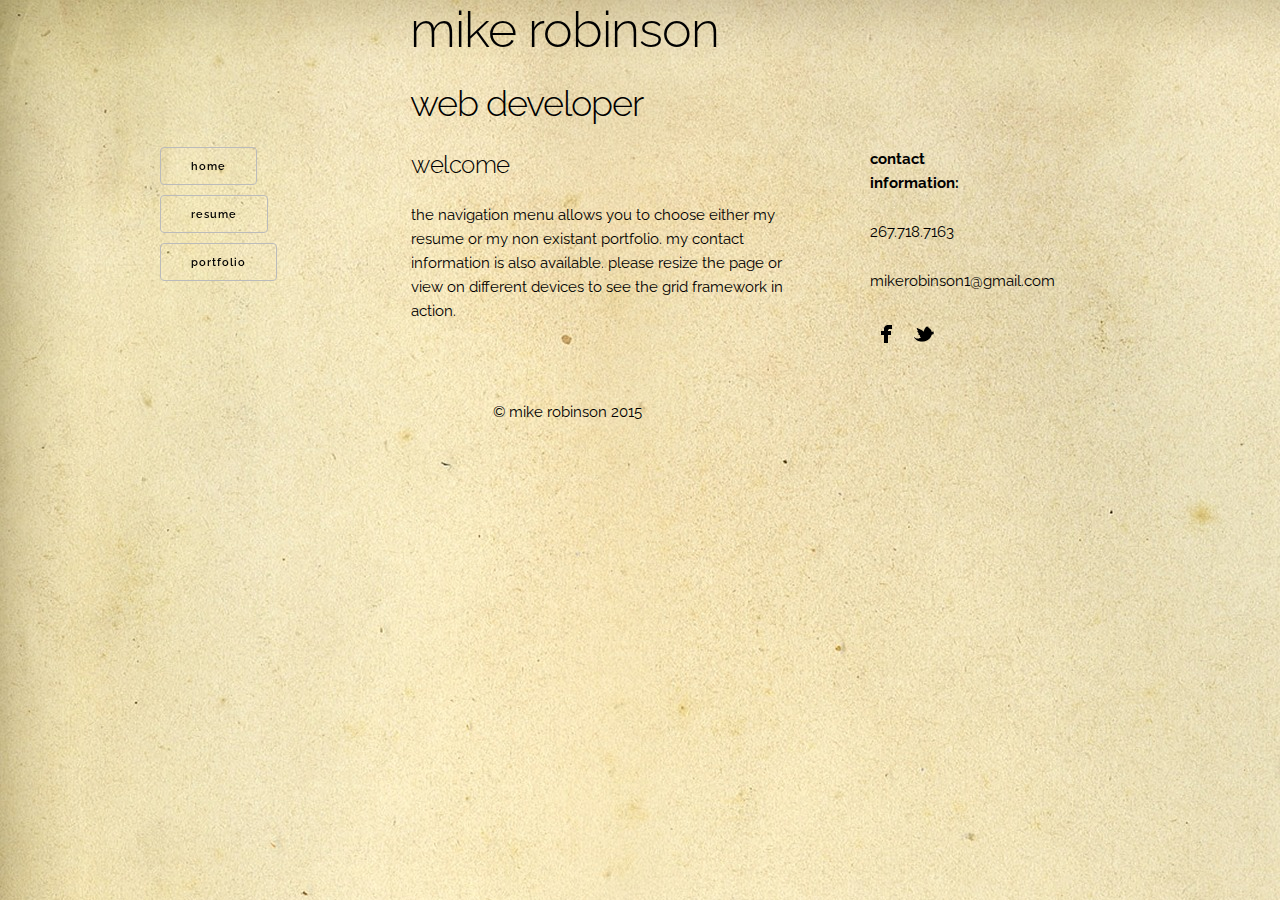
<file: index.html>
<!DOCTYPE html>
<html lang="en">
  <head>
    <!-- Basic Page Needs
    –––––––––––––––––––––––––––––––––––––––––––––––––– -->
    <meta charset="utf-8">
    <title>Mike Robinson</title>
    <meta name="description" content="My personal website">
    <meta name="author" content="Mike Robinson">
    <!-- Mobile Specific Metas
    –––––––––––––––––––––––––––––––––––––––––––––––––– -->
    <meta name="viewport" content="width=device-width, initial-scale=1">
    <!-- FONT
    –––––––––––––––––––––––––––––––––––––––––––––––––– -->
    <link href="//fonts.googleapis.com/css?family=Raleway:400,300,600" rel="stylesheet" type="text/css">
    <!-- CSS
    –––––––––––––––––––––––––––––––––––––––––––––––––– -->
    <link rel="stylesheet" href="css/normalize.css">
    <link rel="stylesheet" href="css/skeleton.css">
    <link rel="stylesheet" href="hover.css">
    <link rel="stylesheet" href="style.css">
    <link rel="stylesheet" href="social-buttons.css">
    <!-- Favicon
    –––––––––––––––––––––––––––––––––––––––––––––––––– -->
    <link rel="icon" type="image/png" href="images/favicon.ico">
  </head>
  <body>
    <!-- Primary Page Layout
    –––––––––––––––––––––––––––––––––––––––––––––––––– -->
    <div class="container">
      <div class="row">
        <div class="offset-by-three six columns">
          <h1>mike robinson</h1>
          <h3>web developer</h3>
        </div>
      </div>
      <div class="row">
        <div class="two columns">
          <ul>
            <li class="fix"><div class="hvr-grow">
              <a href="index.html" class="button">home</a>
            </div></li>
            <li class="fix"><div class="hvr-grow">
              <a href="resume.html" class="button">resume</a>
            </div></li>
            <li class="fix"><div class="hvr-grow">
              <a href="portfolio.html" class="button">portfolio</a></div></li>
            </ul>
          </div>
          <div class="offset-by-one six columns">
            <div class="offset-by-one ten columns">
            <h5>welcome</h5>
            <p>the navigation menu allows you to choose either my resume or my non existant portfolio. My contact information is also available. please resize the page or view on different devices to see the grid framework in action.</p></div>
          </div>
          <div class="two columns">
            <p><strong>contact information:</strong></p>
            <p>267.718.7163</p>
            <p>mikerobinson1@gmail.com</p>
          <a href="http://facebook.com" class="sb min facebook hvr-grow" target="_blank">Facebook</a>
          <a href="http://twitter.com" class="sb min twitter hvr-grow" target="_blank">Twitter</a>
          </div>
      </div>
      <footer>
        <div class="row">
          <div class="offset-by-four four columns">&copy mike robinson 2015</div>
        </div>
      </footer>
      
    </div>
    
    <!-- End Document
    –––––––––––––––––––––––––––––––––––––––––––––––––– -->
  </body>
</html>
</file>
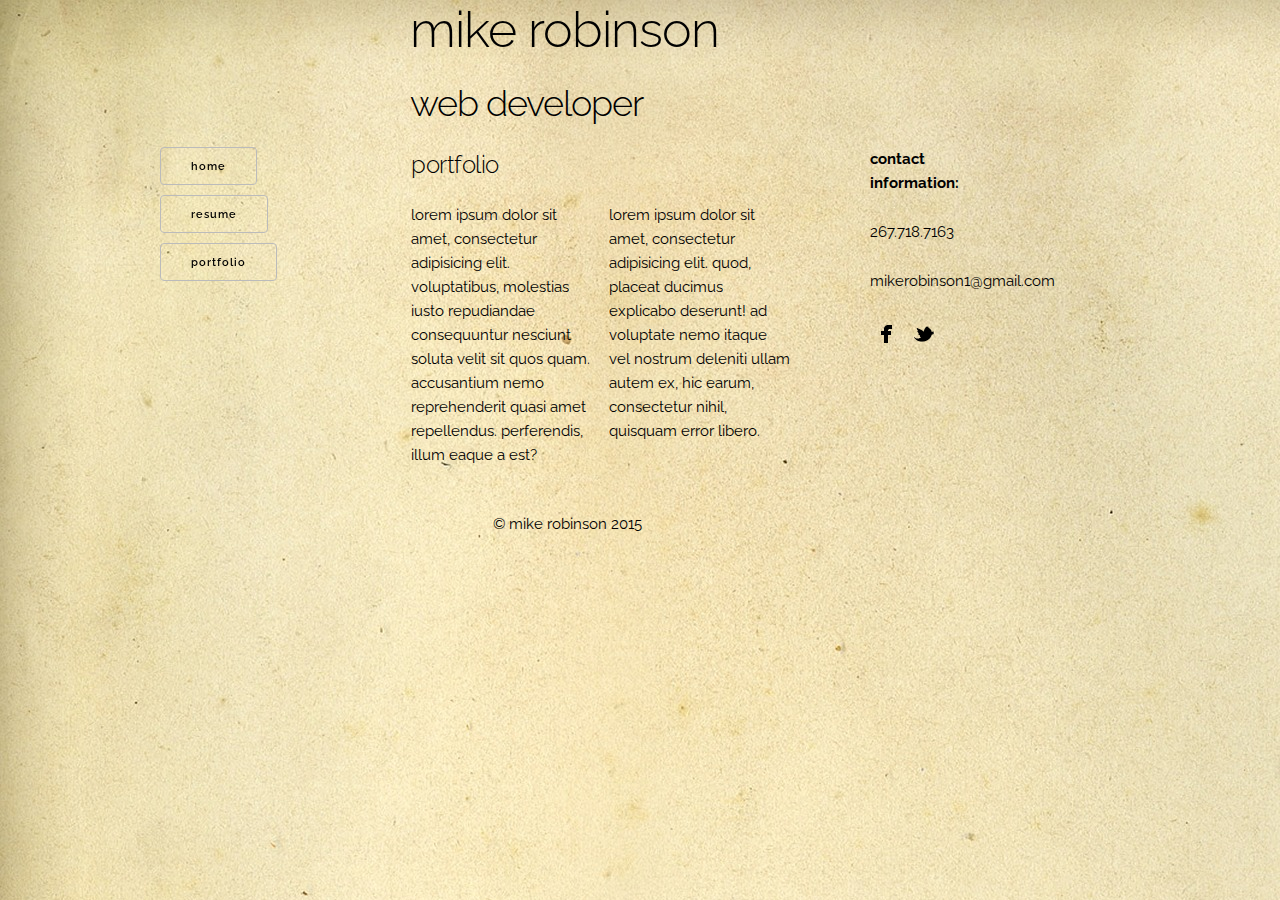
<file: portfolio.html>
<!DOCTYPE html>
<html lang="en">
  <head>
    <!-- Basic Page Needs
    –––––––––––––––––––––––––––––––––––––––––––––––––– -->
    <meta charset="utf-8">
    <title>Mike Robinson</title>
    <meta name="description" content="My personal website">
    <meta name="author" content="Mike Robinson">
    <!-- Mobile Specific Metas
    –––––––––––––––––––––––––––––––––––––––––––––––––– -->
    <meta name="viewport" content="width=device-width, initial-scale=1">
    <!-- FONT
    –––––––––––––––––––––––––––––––––––––––––––––––––– -->
    <link href="//fonts.googleapis.com/css?family=Raleway:400,300,600" rel="stylesheet" type="text/css">
    <!-- CSS
    –––––––––––––––––––––––––––––––––––––––––––––––––– -->
    <link rel="stylesheet" href="css/normalize.css">
    <link rel="stylesheet" href="css/skeleton.css">
    <link rel="stylesheet" href="hover.css">
    <link rel="stylesheet" href="style.css">
    <link rel="stylesheet" href="social-buttons.css">
    <!-- Favicon
    –––––––––––––––––––––––––––––––––––––––––––––––––– -->
    <link rel="icon" type="image/png" href="images/favicon.ico">
  </head>
  <body>
    <!-- Primary Page Layout
    –––––––––––––––––––––––––––––––––––––––––––––––––– -->
    <div class="container">
      <div class="row">
        <div class="offset-by-three six columns">
          <h1>mike robinson</h1>
          <h3>web developer</h3>
        </div>
      </div>
      <div class="row">
        <div class="two columns">
          <ul>
            <li class="fix"><div class="hvr-grow">
              <a href="index.html" class="button">home</a>
            </div></li>
            <li class="fix"><div class="hvr-grow">
              <a href="resume.html" class="button">resume</a>
            </div></li>
            <li class="fix"><div class="hvr-grow">
              <a href="portfolio.html" class="button">portfolio</a></div></li>
            </ul>
          </div>
          <div class="offset-by-one six columns">
            <div class="offset-by-one ten columns">
            <h5>portfolio</h5>
            <div class="row">
              <div class="six columns">
                Lorem ipsum dolor sit amet, consectetur adipisicing elit. Voluptatibus, molestias iusto repudiandae consequuntur nesciunt soluta velit sit quos quam. Accusantium nemo reprehenderit quasi amet repellendus. Perferendis, illum eaque a est?
              </div>
              <div class="six columns">
                Lorem ipsum dolor sit amet, consectetur adipisicing elit. Quod, placeat ducimus explicabo deserunt! Ad voluptate nemo itaque vel nostrum deleniti ullam autem ex, hic earum, consectetur nihil, quisquam error libero.
              </div>
            </div>
            </div>
          </div>
          <div class="two columns">
            <p><strong>contact information:</strong></p>
            <p>267.718.7163</p>
            <p>mikerobinson1@gmail.com</p>
          <a href="http://facebook.com" class="sb min facebook hvr-grow" target="_blank">Facebook</a>
          <a href="http://twitter.com" class="sb min twitter hvr-grow" target="_blank">Twitter</a>
          </div>
      </div>
      <footer>
        <div class="row">
          <div class="offset-by-four four columns">&copy mike robinson 2015</div>
        </div>
      </footer>
      
    </div>
    
    <!-- End Document
    –––––––––––––––––––––––––––––––––––––––––––––––––– -->
  </body>
</html>
</file>
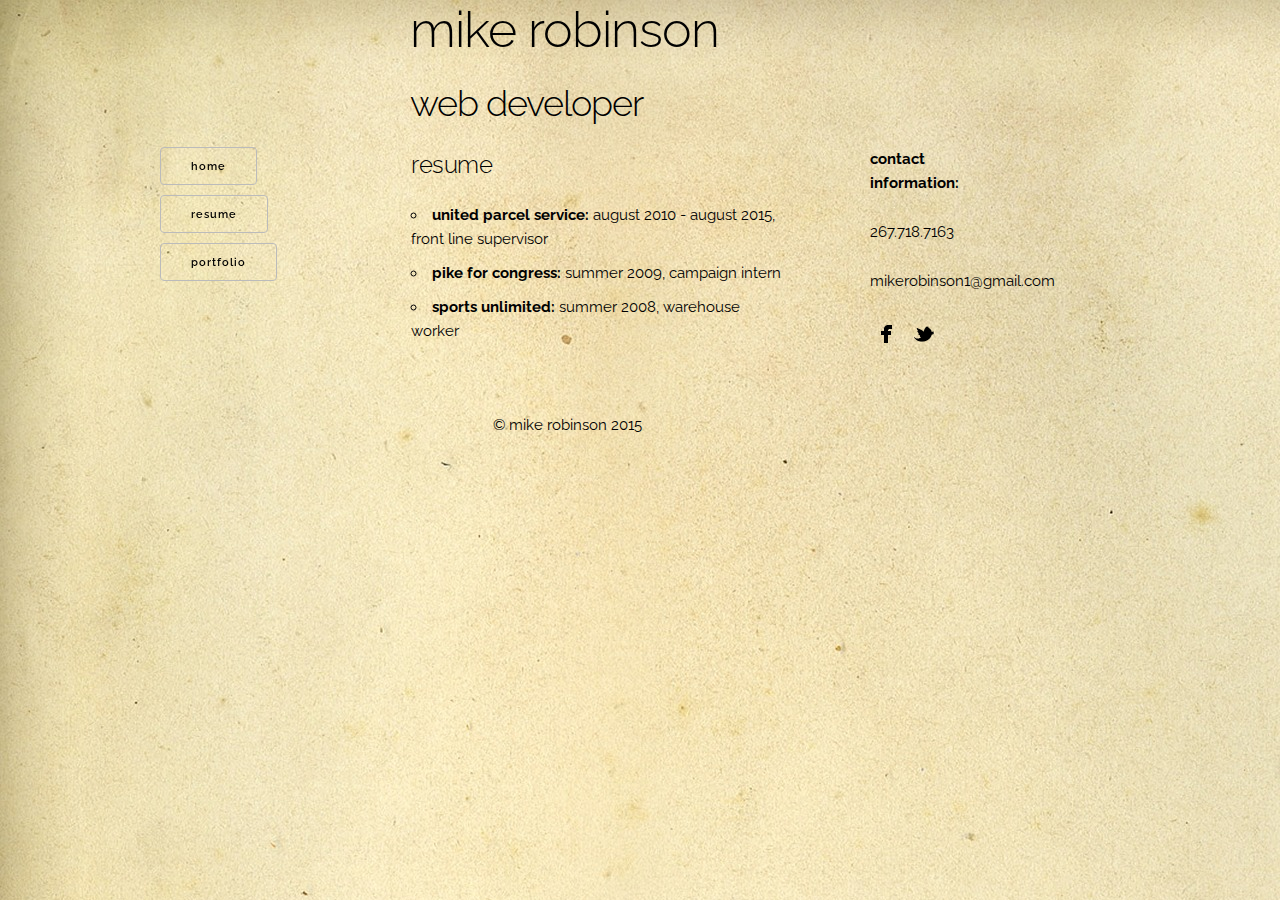
<file: resume.html>
<!DOCTYPE html>
<html lang="en">
  <head>
    <!-- Basic Page Needs
    –––––––––––––––––––––––––––––––––––––––––––––––––– -->
    <meta charset="utf-8">
    <title>Mike Robinson</title>
    <meta name="description" content="My personal website">
    <meta name="author" content="Mike Robinson">
    <!-- Mobile Specific Metas
    –––––––––––––––––––––––––––––––––––––––––––––––––– -->
    <meta name="viewport" content="width=device-width, initial-scale=1">
    <!-- FONT
    –––––––––––––––––––––––––––––––––––––––––––––––––– -->
    <link href="//fonts.googleapis.com/css?family=Raleway:400,300,600" rel="stylesheet" type="text/css">
    <!-- CSS
    –––––––––––––––––––––––––––––––––––––––––––––––––– -->
    <link rel="stylesheet" href="css/normalize.css">
    <link rel="stylesheet" href="css/skeleton.css">
    <link rel="stylesheet" href="hover.css">
    <link rel="stylesheet" href="style.css">
    <link rel="stylesheet" href="social-buttons.css">
    <!-- Favicon
    –––––––––––––––––––––––––––––––––––––––––––––––––– -->
    <link rel="icon" type="image/png" href="images/favicon.ico">
  </head>
  <body>
    <!-- Primary Page Layout
    –––––––––––––––––––––––––––––––––––––––––––––––––– -->
    <div class="container">
      <div class="row">
        <div class="offset-by-three six columns">
          <h1>mike robinson</h1>
          <h3>web developer</h3>
        </div>
      </div>
      <div class="row">
        <div class="two columns">
          <ul>
            <li class="fix"><div class="hvr-grow">
              <a href="index.html" class="button">home</a>
            </div></li>
            <li class="fix"><div class="hvr-grow">
              <a href="resume.html" class="button">resume</a>
            </div></li>
            <li class="fix"><div class="hvr-grow">
              <a href="portfolio.html" class="button">portfolio</a></div></li>
            </ul>
          </div>
          <div class="offset-by-one six columns">
            <div class="offset-by-one ten columns">
              <h5>resume</h5>
              <ul>
                <li>
                  <strong>United Parcel Service:</strong> August 2010 - August 2015, Front Line Supervisor
                </li>
                <li>
                  <strong>Pike for Congress:</strong> Summer 2009, campaign intern
                </li>
                <li>
                  <strong>Sports Unlimited:</strong> Summer 2008, warehouse worker
                </li>
              </ul></div>
            </div>
            <div class="two columns">
              <p><strong>contact information:</strong></p>
              <p>267.718.7163</p>
              <p>mikerobinson1@gmail.com</p>
              <a href="http://facebook.com" class="sb min facebook hvr-grow" target="_blank">Facebook</a>
              <a href="http://twitter.com" class="sb min twitter hvr-grow" target="_blank">Twitter</a>
            </div>
          </div>
          <footer>
            <div class="row">
              <div class="offset-by-four four columns">&copy mike robinson 2015</div>
            </div>
          </footer>
          
        </div>
        
        <!-- End Document
        –––––––––––––––––––––––––––––––––––––––––––––––––– -->
      </body>
    </html>
</file>
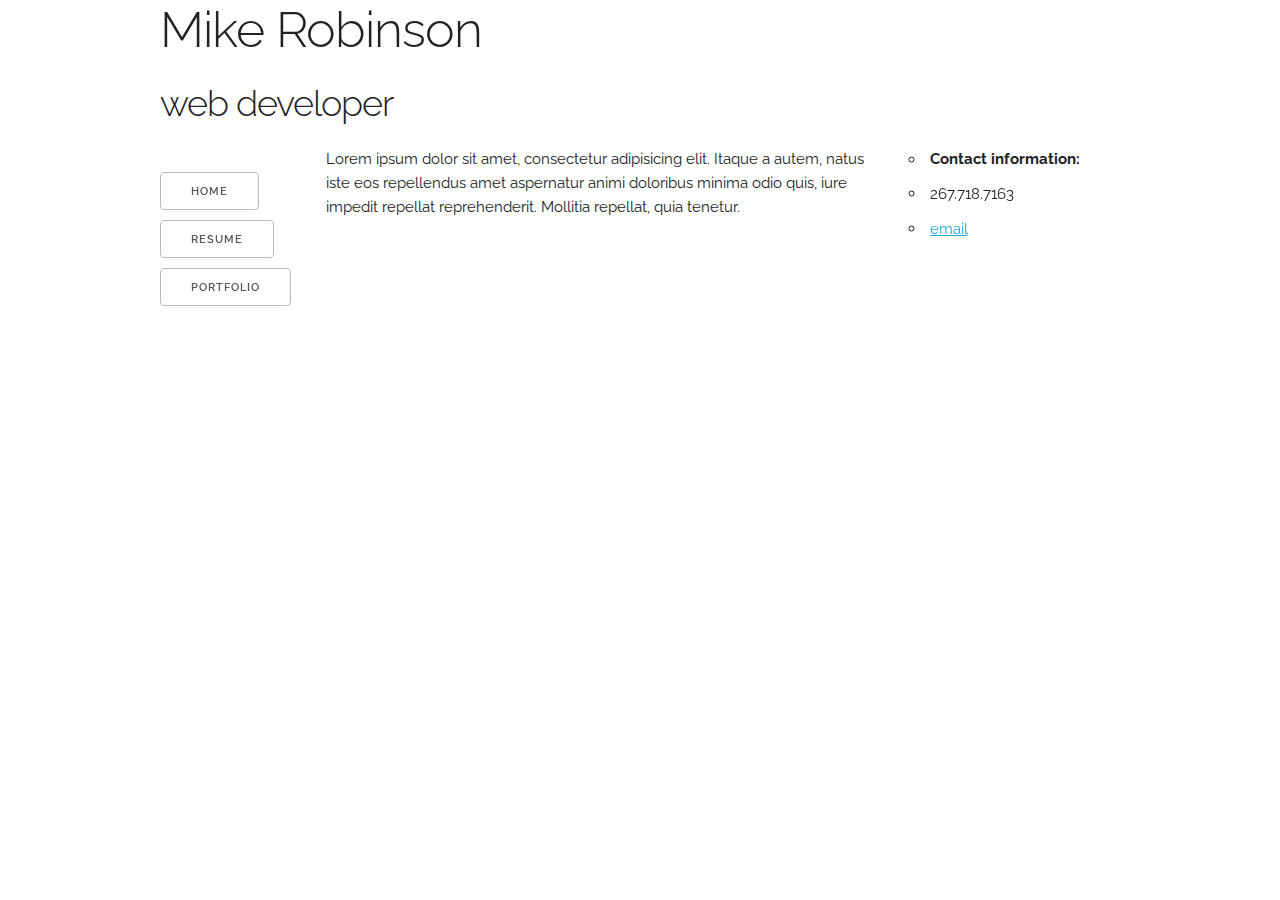
<file: template.html>
<!DOCTYPE html>
<html lang="en">
  <head>
    <!-- Basic Page Needs
    –––––––––––––––––––––––––––––––––––––––––––––––––– -->
    <meta charset="utf-8">
    <title>Mike Robinson</title>
    <meta name="description" content="">
    <meta name="author" content="">
    <!-- Mobile Specific Metas
    –––––––––––––––––––––––––––––––––––––––––––––––––– -->
    <meta name="viewport" content="width=device-width, initial-scale=1">
    <!-- FONT
    –––––––––––––––––––––––––––––––––––––––––––––––––– -->
    <link href="//fonts.googleapis.com/css?family=Raleway:400,300,600" rel="stylesheet" type="text/css">
    <!-- CSS
    –––––––––––––––––––––––––––––––––––––––––––––––––– -->
    <link rel="stylesheet" href="css/normalize.css">
    <link rel="stylesheet" href="css/skeleton.css">
    <link rel="stylesheet" href="hover.css">
    <!-- Favicon
    –––––––––––––––––––––––––––––––––––––––––––––––––– -->
    <link rel="icon" type="image/png" href="images/favicon.png">
  </head>
  <body>
    <!-- Primary Page Layout
    –––––––––––––––––––––––––––––––––––––––––––––––––– -->
    <div class="container">
      <div class="row">
        <div class="twelve columns">
          <h1>Mike Robinson</h1>
          <h3>web developer</h3>
        </div>
      </div>
      <div class="row">
        <div class="two columns">
          <p>
            <div class="hvr-grow">
            <a href="index.html" class="button">home</a>
            </div>
            <div class="hvr-grow">
            <a href="resume.html" class="button">resume</a>
            </div>
            <div class="hvr-grow">
            <a href="portfolio.html" class="button">portfolio</a></div>
          </p></div>
          <div class="seven columns">
            <p>Lorem ipsum dolor sit amet, consectetur adipisicing elit. Itaque a autem, natus iste eos repellendus amet aspernatur animi doloribus minima odio quis, iure impedit repellat reprehenderit. Mollitia repellat, quia tenetur.</p>
          </div>
          <div class="three columns">
            <ul>
              <li><strong>Contact information:</strong></li>
              <li><div class="hvr-bob">267.718.7163</div></li>
              <li><div class="hvr-bob"><a href="mailto:mikerobinson1@gmail.com">email</a></div></li>
            </ul>
            
          </div>
        </div>
      </div>
      <!-- End Document
      –––––––––––––––––––––––––––––––––––––––––––––––––– -->
    </body>
  </html>
</file>
<file: css/skeleton.css>
/*
* Skeleton V2.0.4
* Copyright 2014, Dave Gamache
* www.getskeleton.com
* Free to use under the MIT license.
* http://www.opensource.org/licenses/mit-license.php
* 12/29/2014
*/


/* Table of contents
––––––––––––––––––––––––––––––––––––––––––––––––––
- Grid
- Base Styles
- Typography
- Links
- Buttons
- Forms
- Lists
- Code
- Tables
- Spacing
- Utilities
- Clearing
- Media Queries
*/


/* Grid
–––––––––––––––––––––––––––––––––––––––––––––––––– */
.container {
  position: relative;
  width: 100%;
  max-width: 960px;
  margin: 0 auto;
  padding: 0 20px;
  box-sizing: border-box; }
.column,
.columns {
  width: 100%;
  float: left;
  box-sizing: border-box; }

/* For devices larger than 400px */
@media (min-width: 400px) {
  .container {
    width: 85%;
    padding: 0; }
}

/* For devices larger than 550px */
@media (min-width: 550px) {
  .container {
    width: 80%; }
  .column,
  .columns {
    margin-left: 4%; }
  .column:first-child,
  .columns:first-child {
    margin-left: 0; }

  .one.column,
  .one.columns                    { width: 4.66666666667%; }
  .two.columns                    { width: 13.3333333333%; }
  .three.columns                  { width: 22%;            }
  .four.columns                   { width: 30.6666666667%; }
  .five.columns                   { width: 39.3333333333%; }
  .six.columns                    { width: 48%;            }
  .seven.columns                  { width: 56.6666666667%; }
  .eight.columns                  { width: 65.3333333333%; }
  .nine.columns                   { width: 74.0%;          }
  .ten.columns                    { width: 82.6666666667%; }
  .eleven.columns                 { width: 91.3333333333%; }
  .twelve.columns                 { width: 100%; margin-left: 0; }

  .one-third.column               { width: 30.6666666667%; }
  .two-thirds.column              { width: 65.3333333333%; }

  .one-half.column                { width: 48%; }

  /* Offsets */
  .offset-by-one.column,
  .offset-by-one.columns          { margin-left: 8.66666666667%; }
  .offset-by-two.column,
  .offset-by-two.columns          { margin-left: 17.3333333333%; }
  .offset-by-three.column,
  .offset-by-three.columns        { margin-left: 26%;            }
  .offset-by-four.column,
  .offset-by-four.columns         { margin-left: 34.6666666667%; }
  .offset-by-five.column,
  .offset-by-five.columns         { margin-left: 43.3333333333%; }
  .offset-by-six.column,
  .offset-by-six.columns          { margin-left: 52%;            }
  .offset-by-seven.column,
  .offset-by-seven.columns        { margin-left: 60.6666666667%; }
  .offset-by-eight.column,
  .offset-by-eight.columns        { margin-left: 69.3333333333%; }
  .offset-by-nine.column,
  .offset-by-nine.columns         { margin-left: 78.0%;          }
  .offset-by-ten.column,
  .offset-by-ten.columns          { margin-left: 86.6666666667%; }
  .offset-by-eleven.column,
  .offset-by-eleven.columns       { margin-left: 95.3333333333%; }

  .offset-by-one-third.column,
  .offset-by-one-third.columns    { margin-left: 34.6666666667%; }
  .offset-by-two-thirds.column,
  .offset-by-two-thirds.columns   { margin-left: 69.3333333333%; }

  .offset-by-one-half.column,
  .offset-by-one-half.columns     { margin-left: 52%; }

}


/* Base Styles
–––––––––––––––––––––––––––––––––––––––––––––––––– */
/* NOTE
html is set to 62.5% so that all the REM measurements throughout Skeleton
are based on 10px sizing. So basically 1.5rem = 15px :) */
html {
  font-size: 62.5%; }
body {
  font-size: 1.5em; /* currently ems cause chrome bug misinterpreting rems on body element */
  line-height: 1.6;
  font-weight: 400;
  font-family: "Raleway", "HelveticaNeue", "Helvetica Neue", Helvetica, Arial, sans-serif;
  color: #222; }


/* Typography
–––––––––––––––––––––––––––––––––––––––––––––––––– */
h1, h2, h3, h4, h5, h6 {
  margin-top: 0;
  margin-bottom: 2rem;
  font-weight: 300; }
h1 { font-size: 4.0rem; line-height: 1.2;  letter-spacing: -.1rem;}
h2 { font-size: 3.6rem; line-height: 1.25; letter-spacing: -.1rem; }
h3 { font-size: 3.0rem; line-height: 1.3;  letter-spacing: -.1rem; }
h4 { font-size: 2.4rem; line-height: 1.35; letter-spacing: -.08rem; }
h5 { font-size: 1.8rem; line-height: 1.5;  letter-spacing: -.05rem; }
h6 { font-size: 1.5rem; line-height: 1.6;  letter-spacing: 0; }

/* Larger than phablet */
@media (min-width: 550px) {
  h1 { font-size: 5.0rem; }
  h2 { font-size: 4.2rem; }
  h3 { font-size: 3.6rem; }
  h4 { font-size: 3.0rem; }
  h5 { font-size: 2.4rem; }
  h6 { font-size: 1.5rem; }
}

p {
  margin-top: 0; }


/* Links
–––––––––––––––––––––––––––––––––––––––––––––––––– */
a {
  color: #1EAEDB; }
a:hover {
  color: #0FA0CE; }


/* Buttons
–––––––––––––––––––––––––––––––––––––––––––––––––– */
.button,
button,
input[type="submit"],
input[type="reset"],
input[type="button"] {
  display: inline-block;
  height: 38px;
  padding: 0 30px;
  color: #555;
  text-align: center;
  font-size: 11px;
  font-weight: 600;
  line-height: 38px;
  letter-spacing: .1rem;
  text-transform: uppercase;
  text-decoration: none;
  white-space: nowrap;
  background-color: transparent;
  border-radius: 4px;
  border: 1px solid #bbb;
  cursor: pointer;
  box-sizing: border-box; }
.button:hover,
button:hover,
input[type="submit"]:hover,
input[type="reset"]:hover,
input[type="button"]:hover,
.button:focus,
button:focus,
input[type="submit"]:focus,
input[type="reset"]:focus,
input[type="button"]:focus {
  color: #333;
  border-color: #888;
  outline: 0; }
.button.button-primary,
button.button-primary,
input[type="submit"].button-primary,
input[type="reset"].button-primary,
input[type="button"].button-primary {
  color: #FFF;
  background-color: #33C3F0;
  border-color: #33C3F0; }
.button.button-primary:hover,
button.button-primary:hover,
input[type="submit"].button-primary:hover,
input[type="reset"].button-primary:hover,
input[type="button"].button-primary:hover,
.button.button-primary:focus,
button.button-primary:focus,
input[type="submit"].button-primary:focus,
input[type="reset"].button-primary:focus,
input[type="button"].button-primary:focus {
  color: #FFF;
  background-color: #1EAEDB;
  border-color: #1EAEDB; }


/* Forms
–––––––––––––––––––––––––––––––––––––––––––––––––– */
input[type="email"],
input[type="number"],
input[type="search"],
input[type="text"],
input[type="tel"],
input[type="url"],
input[type="password"],
textarea,
select {
  height: 38px;
  padding: 6px 10px; /* The 6px vertically centers text on FF, ignored by Webkit */
  background-color: #fff;
  border: 1px solid #D1D1D1;
  border-radius: 4px;
  box-shadow: none;
  box-sizing: border-box; }
/* Removes awkward default styles on some inputs for iOS */
input[type="email"],
input[type="number"],
input[type="search"],
input[type="text"],
input[type="tel"],
input[type="url"],
input[type="password"],
textarea {
  -webkit-appearance: none;
     -moz-appearance: none;
          appearance: none; }
textarea {
  min-height: 65px;
  padding-top: 6px;
  padding-bottom: 6px; }
input[type="email"]:focus,
input[type="number"]:focus,
input[type="search"]:focus,
input[type="text"]:focus,
input[type="tel"]:focus,
input[type="url"]:focus,
input[type="password"]:focus,
textarea:focus,
select:focus {
  border: 1px solid #33C3F0;
  outline: 0; }
label,
legend {
  display: block;
  margin-bottom: .5rem;
  font-weight: 600; }
fieldset {
  padding: 0;
  border-width: 0; }
input[type="checkbox"],
input[type="radio"] {
  display: inline; }
label > .label-body {
  display: inline-block;
  margin-left: .5rem;
  font-weight: normal; }


/* Lists
–––––––––––––––––––––––––––––––––––––––––––––––––– */
ul {
  list-style: circle inside; }
ol {
  list-style: decimal inside; }
ol, ul {
  padding-left: 0;
  margin-top: 0; }
ul ul,
ul ol,
ol ol,
ol ul {
  margin: 1.5rem 0 1.5rem 3rem;
  font-size: 90%; }
li {
  margin-bottom: 1rem; }


/* Code
–––––––––––––––––––––––––––––––––––––––––––––––––– */
code {
  padding: .2rem .5rem;
  margin: 0 .2rem;
  font-size: 90%;
  white-space: nowrap;
  background: #F1F1F1;
  border: 1px solid #E1E1E1;
  border-radius: 4px; }
pre > code {
  display: block;
  padding: 1rem 1.5rem;
  white-space: pre; }


/* Tables
–––––––––––––––––––––––––––––––––––––––––––––––––– */
th,
td {
  padding: 12px 15px;
  text-align: left;
  border-bottom: 1px solid #E1E1E1; }
th:first-child,
td:first-child {
  padding-left: 0; }
th:last-child,
td:last-child {
  padding-right: 0; }


/* Spacing
–––––––––––––––––––––––––––––––––––––––––––––––––– */
button,
.button {
  margin-bottom: 1rem; }
input,
textarea,
select,
fieldset {
  margin-bottom: 1.5rem; }
pre,
blockquote,
dl,
figure,
table,
p,
ul,
ol,
form {
  margin-bottom: 2.5rem; }


/* Utilities
–––––––––––––––––––––––––––––––––––––––––––––––––– */
.u-full-width {
  width: 100%;
  box-sizing: border-box; }
.u-max-full-width {
  max-width: 100%;
  box-sizing: border-box; }
.u-pull-right {
  float: right; }
.u-pull-left {
  float: left; }


/* Misc
–––––––––––––––––––––––––––––––––––––––––––––––––– */
hr {
  margin-top: 3rem;
  margin-bottom: 3.5rem;
  border-width: 0;
  border-top: 1px solid #E1E1E1; }


/* Clearing
–––––––––––––––––––––––––––––––––––––––––––––––––– */

/* Self Clearing Goodness */
.container:after,
.row:after,
.u-cf {
  content: "";
  display: table;
  clear: both; }


/* Media Queries
–––––––––––––––––––––––––––––––––––––––––––––––––– */
/*
Note: The best way to structure the use of media queries is to create the queries
near the relevant code. For example, if you wanted to change the styles for buttons
on small devices, paste the mobile query code up in the buttons section and style it
there.
*/


/* Larger than mobile */
@media (min-width: 400px) {}

/* Larger than phablet (also point when grid becomes active) */
@media (min-width: 550px) {}

/* Larger than tablet */
@media (min-width: 750px) {}

/* Larger than desktop */
@media (min-width: 1000px) {}

/* Larger than Desktop HD */
@media (min-width: 1200px) {}
</file>
<file: style.css>
li.fix{
	list-style-type: none;
	display: inline;
}

body {
	background: url("images/vintage.jpg");
	
}

.button, .columns{
	text-transform: lowercase;
	color: black;
}
footer {
	margin-top: 3em;
}
</file>
<file: social-buttons.css>
/*

CSS Social Icons
By: Nick La (@nickla)
http://webdesignerwall.com/tutorials/css-social-buttons

Version: 1.0

*/

/************************************************************************************
SOCIAL LINK a.sb
*************************************************************************************/
a.sb,
.sb a {
	width: 32px;
	height: 32px;
	background-repeat: no-repeat;
	background-position: center center;
	text-indent: -900em;
	color: #333;
	text-decoration: none;
	line-height: 100%;
	white-space: nowrap;
	display: inline-block;
	position: relative;
	vertical-align: middle;
	margin: 0 2px 5px 0;
	
	/* default button color */
	background-color: #ececec;
	border: solid 1px #b8b8b9;
	
	/* default box shadow */
	-webkit-box-shadow: inset 0 1px 0 rgba(255,255,255,.3), 0 1px 0 rgba(0,0,0,.1);
	-moz-box-shadow: inset 0 1px 0 rgba(255,255,255,.3), 0 1px 0 rgba(0,0,0,.1);
	box-shadow: inset 0 1px 0 rgba(255,255,255,.3), 0 1px 0 rgba(0,0,0,.1);

	/* default border radius */
	-webkit-border-radius: 5px;
	-moz-border-radius: 5px;
	border-radius: 5px;
	
}
/* for IE */
*:first-child+html a.sb,
*:first-child+html .sb a {
	text-indent: 0;
	line-height: 0;
	font-size: 0;
	overflow: hidden;
}


/* SB LIST
================================================ */
.sb {
	margin: 0;
	padding: 0;
}
.sb li {
	margin: 0;
	padding: 0;
	display: inline;
}


/* SIZES
================================================ */
/* small */
a.sb.small,
.sb.small a {
	width: 26px;
	height: 26px;
	font-size: 90%;
}

/* large */
a.sb.large,
.sb.large a {
	width: 40px;
	height: 40px;
	font-size: 120%;
}


/* GRADIENTS
================================================ */

/* default gradient */
a.sb.gradient,
.sb.gradient a {
	background-color: transparent !important;
}
a.sb.gradient:after,
.sb.gradient a:after {
	padding: 1px;
	content: "";
	width: 100%;
	height: 100%;
	position: absolute;
	top: -1px;
	left: -1px;
	z-index: -1;
	
	-webkit-box-shadow: inset 0 2px 0 rgba(255,255,255,.3);
	-moz-box-shadow: inset 0 2px 0 rgba(255,255,255,.3);
	box-shadow: inset 0 2px 0 rgba(255,255,255,.3);

	/* default gradient */
	background: -moz-linear-gradient(top, #eeeeee 0%, #d2d2d2 100%);
	background: -webkit-linear-gradient(top, #eeeeee 0%, #d2d2d2 100%);
	background: linear-gradient(top, #eeeeee 0%, #d2d2d2 100%);
}

/* gradient blue */
a.sb.gradient.blue:after,
.sb.gradient.blue a:after {
	background-image: url([data-uri]);
	background-image: -moz-linear-gradient(top,  rgba(83,132,237,1) 0%, rgba(44,86,159,1) 100%);
	background-image: -webkit-linear-gradient(top,  rgba(83,132,237,1) 0%,rgba(44,86,159,1) 100%);
	background-image: linear-gradient(top,  rgba(83,132,237,1) 0%,rgba(44,86,159,1) 100%);
}

/* gradient purple */
a.sb.gradient.purple:after,
.sb.gradient.purple a:after {
	background-image: url([data-uri]);
	background-image: -moz-linear-gradient(top,  rgba(127,119,252,1) 0%, rgba(78,24,219,1) 100%);
	background-image: -webkit-linear-gradient(top,  rgba(127,119,252,1) 0%,rgba(78,24,219,1) 100%);
	background-image: linear-gradient(top,  rgba(127,119,252,1) 0%,rgba(78,24,219,1) 100%);
}

/* gradient red */
a.sb.gradient.red:after,
.sb.gradient.red a:after {
	background-image: url([data-uri]);
	background-image: -moz-linear-gradient(top,  rgba(249,116,88,1) 0%, rgba(215,35,18,1) 100%);
	background-image: -webkit-linear-gradient(top,  rgba(249,116,88,1) 0%,rgba(215,35,18,1) 100%);
	background-image: linear-gradient(top,  rgba(249,116,88,1) 0%,rgba(215,35,18,1) 100%);
}

/* gradient green */
a.sb.gradient.green:after,
.sb.gradient.green a:after {
	background-image: url([data-uri]);
	background-image: -moz-linear-gradient(top,  rgba(81,185,18,1) 0%, rgba(49,121,9,1) 100%);
	background-image: -webkit-linear-gradient(top,  rgba(81,185,18,1) 0%,rgba(49,121,9,1) 100%);
	background-image: linear-gradient(top,  rgba(81,185,18,1) 0%,rgba(49,121,9,1) 100%);
}

/* gradient green */
a.sb.gradient.green:after,
.sb.gradient.green a:after {
	background-image: url([data-uri]);
	background-image: -moz-linear-gradient(top,  rgba(81,185,18,1) 0%, rgba(49,121,9,1) 100%);
	background-image: -webkit-linear-gradient(top,  rgba(81,185,18,1) 0%,rgba(49,121,9,1) 100%);
	background-image: linear-gradient(top,  rgba(81,185,18,1) 0%,rgba(49,121,9,1) 100%);
}

/* gradient orange */
a.sb.gradient.orange:after,
.sb.gradient.orange a:after {
	background-image: url([data-uri]);
	background-image: -moz-linear-gradient(top,  rgba(255,165,0,1) 0%, rgba(255,111,0,1) 100%);
	background-image: -webkit-linear-gradient(top,  rgba(255,165,0,1) 0%,rgba(255,111,0,1) 100%);
	background-image: linear-gradient(top,  rgba(255,165,0,1) 0%,rgba(255,111,0,1) 100%);
}

/* gradient brown */
a.sb.gradient.brown:after,
.sb.gradient.brown a:after {
	background-image: url([data-uri]);
	background-image: -moz-linear-gradient(top,  rgba(197,99,5,1) 0%, rgba(123,59,2,1) 100%);
	background-image: -webkit-linear-gradient(top,  rgba(197,99,5,1) 0%,rgba(123,59,2,1) 100%);
	background-image: linear-gradient(top,  rgba(197,99,5,1) 0%,rgba(123,59,2,1) 100%);
}

/* gradient black */
a.sb.gradient.black:after,
.sb.gradient.black a:after {
	background-image: url([data-uri]);
	background-image: -moz-linear-gradient(top,  rgba(86,86,86,1) 0%, rgba(3,3,3,1) 100%);
	background-image: -webkit-linear-gradient(top,  rgba(86,86,86,1) 0%,rgba(3,3,3,1) 100%);
	background-image: linear-gradient(top,  rgba(86,86,86,1) 0%,rgba(3,3,3,1) 100%);
}

/* gradient gray */
a.sb.gradient.gray:after,
.sb.gradient.gray a:after {
	background-image: url([data-uri]);
	background-image: -moz-linear-gradient(top,  rgba(172,171,171,1) 0%, rgba(82,82,82,1) 100%);
	background-image: -webkit-linear-gradient(top,  rgba(172,171,171,1) 0%,rgba(82,82,82,1) 100%);
	background-image: linear-gradient(top,  rgba(172,171,171,1) 0%,rgba(82,82,82,1) 100%);
}

/* gradient light-gray */
a.sb.gradient.light-gray:after,
.sb.gradient.light-gray a:after {
	background-image: url([data-uri]);
	background-image: -moz-linear-gradient(top,  rgba(217,217,217,1) 0%, rgba(157,157,157,1) 100%);
	background-image: -webkit-linear-gradient(top,  rgba(217,217,217,1) 0%,rgba(157,157,157,1) 100%);
	background-image: linear-gradient(top,  rgba(217,217,217,1) 0%,rgba(157,157,157,1) 100%);
}

/* gradient light-blue */
a.sb.gradient.light-blue:after,
.sb.gradient.light-blue a:after {
	background-image: url([data-uri]);
	background-image: -moz-linear-gradient(top,  rgba(209,229,254,1) 0%, rgba(150,194,250,1) 100%);
	background-image: -webkit-linear-gradient(top,  rgba(209,229,254,1) 0%,rgba(150,194,250,1) 100%);
	background-image: linear-gradient(top,  rgba(209,229,254,1) 0%,rgba(150,194,250,1) 100%);
}

/* gradient light-purple */
a.sb.gradient.light-purple:after,
.sb.gradient.light-purple a:after {
	background-image: url([data-uri]);
	background-image: -moz-linear-gradient(top,  rgba(206,201,254,1) 0%, rgba(168,158,252,1) 100%);
	background-image: -webkit-linear-gradient(top,  rgba(206,201,254,1) 0%,rgba(168,158,252,1) 100%);
	background-image: linear-gradient(top,  rgba(206,201,254,1) 0%,rgba(168,158,252,1) 100%);
}

/* gradient pink */
a.sb.gradient.pink:after,
.sb.gradient.pink a:after {
	background-image: url([data-uri]);
	background-image: -moz-linear-gradient(top,  rgba(253,211,240,1) 0%, rgba(254,147,203,1) 100%);
	background-image: -webkit-linear-gradient(top,  rgba(253,211,240,1) 0%,rgba(254,147,203,1) 100%);
	background-image: linear-gradient(top,  rgba(253,211,240,1) 0%,rgba(254,147,203,1) 100%);
}

/* gradient light-green */
a.sb.gradient.light-green:after,
.sb.gradient.light-green a:after {
	background-image: url([data-uri]);
	background-image: -moz-linear-gradient(top,  rgba(179,239,22,1) 0%, rgba(141,200,14,1) 100%);
	background-image: -webkit-linear-gradient(top,  rgba(179,239,22,1) 0%,rgba(141,200,14,1) 100%);
	background-image: linear-gradient(top,  rgba(179,239,22,1) 0%,rgba(141,200,14,1) 100%);
}

/* gradient yellow */
a.sb.gradient.yellow:after,
.sb.gradient.yellow a:after {
	background-image: url([data-uri]);
	background-image: -moz-linear-gradient(top,  rgba(253,246,177,1) 0%, rgba(255,222,7,1) 100%);
	background-image: -webkit-linear-gradient(top,  rgba(253,246,177,1) 0%,rgba(255,222,7,1) 100%);
	background-image: linear-gradient(top,  rgba(253,246,177,1) 0%,rgba(255,222,7,1) 100%);
}


/* COLORS
================================================ */

/* default hover */
a.sb:hover:after,
.sb a:hover:after {
	background-image: none;
}
a.sb:hover,
.sb a:hover,
a.sb:hover:after,
.sb a:hover:after {
	background-color: #f3f3f3;
}


/* blue color */
a.sb.blue,
.sb.blue a,
a.sb.blue:after,
.sb.blue a:after {
	background-color: #4d7de1;
	border-color: #294c89;
	color: #fff;
}
a.sb.blue:hover:after,
.sb.blue a:hover:after {
	background-image: none;
}
a.sb.blue:hover,
.sb.blue a:hover,
a.sb.blue:hover:after,
.sb.blue a:hover:after {
	background-color: #5384ed;
}

/* purple color */
a.sb.purple,
.sb.purple a,
a.sb.purple:after,
.sb.purple a:after {
	background-color: #7a6bf8;
	border-color: #321396;
	color: #fff;
}
a.sb.purple:hover:after,
.sb.purple a:hover:after {
	background-image: none;
}
a.sb.purple:hover,
.sb.purple a:hover,
a.sb.purple:hover:after,
.sb.purple a:hover:after {
	background-color: #7f77fc;
}

/* red color */
a.sb.red,
.sb.red a,
a.sb.red:after,
.sb.red a:after {
	background-color: #e8311f;
	border-color: #9d1d14;
	color: #fff;
}
a.sb.red:hover:after,
.sb.red a:hover:after {
	background-image: none;
}
a.sb.red:hover,
.sb.red a:hover,
a.sb.red:hover:after,
.sb.red a:hover:after {
	background-color: #e84b34;
}

/* green color */
a.sb.green,
.sb.green a,
a.sb.green:after,
.sb.green a:after {
	background-color: #4aab10;
	border-color: #1e5608;
	color: #fff;
}
a.sb.green:hover:after,
.sb.green a:hover:after {
	background-image: none;
}
a.sb.green:hover,
.sb.green a:hover,
a.sb.green:hover:after,
.sb.green a:hover:after {
	background-color: #51b912;
}

/* orange color */
a.sb.orange,
.sb.orange a,
a.sb.orange:after,
.sb.orange a:after {
	background-color: #ff9600;
	border-color: #c35505;
	color: #fff;
}
a.sb.orange:hover:after,
.sb.orange a:hover:after {
	background-image: none;
}
a.sb.orange:hover,
.sb.orange a:hover,
a.sb.orange:hover:after,
.sb.orange a:hover:after {
	background-color: #ffa500;
}

/* brown color */
a.sb.brown,
.sb.brown a,
a.sb.brown:after,
.sb.brown a:after {
	background-color: #a35004;
	border-color: #622d07;
	color: #fff;
}
a.sb.brown:hover:after,
.sb.brown a:hover:after {
	background-image: none;
}
a.sb.brown:hover,
.sb.brown a:hover,
a.sb.brown:hover:after,
.sb.brown a:hover:after {
	background-color: #c56305;
}

/* black color */
a.sb.black,
.sb.black a,
a.sb.black:after,
.sb.black a:after {
	background-color: #252525;
	border-color: #000000;
	color: #fff;
}
a.sb.black:hover:after,
.sb.black a:hover:after {
	background-image: none;
}
a.sb.black:hover,
.sb.black a:hover,
a.sb.black:hover:after,
.sb.black a:hover:after {
	background-color: #565656;
}

/* gray color */
a.sb.gray,
.sb.gray a,
a.sb.gray:after,
.sb.gray a:after {
	background-color: #989797;
	border-color: #3f3f3f;
	color: #fff;
}
a.sb.gray:hover:after,
.sb.gray a:hover:after {
	background-image: none;
}
a.sb.gray:hover,
.sb.gray a:hover,
a.sb.gray:hover:after,
.sb.gray a:hover:after {
	background-color: #acabab;
}

/* light-gray color */
a.sb.light-gray,
.sb.light-gray a,
a.sb.light-gray:after,
.sb.light-gray a:after {
	background-color: #c7c7c7;
	border-color: #7b7b7b;
}
a.sb.light-gray:hover:after,
.sb.light-gray a:hover:after {
	background-image: none;
}
a.sb.light-gray:hover,
.sb.light-gray a:hover,
a.sb.light-gray:hover:after,
.sb.light-gray a:hover:after {
	background-color: #d9d9d9;
}

/* light-blue color */
a.sb.light-blue,
.sb.light-blue a,
a.sb.light-blue:after,
.sb.light-blue a:after {
	background-color: #bdd9fd;
	border-color: #6694d6;
}
a.sb.light-blue:hover:after,
.sb.light-blue a:hover:after {
	background-image: none;
}
a.sb.light-blue:hover,
.sb.light-blue a:hover,
a.sb.light-blue:hover:after,
.sb.light-blue a:hover:after {
	background-color: #d1e5fe;
}

/* light-purple color */
a.sb.light-purple,
.sb.light-purple a,
a.sb.light-purple:after,
.sb.light-purple a:after {
	background-color: #c1bafd;
	border-color: #7f76cc;
}
a.sb.light-purple:hover:after,
.sb.light-purple a:hover:after {
	background-image: none;
}
a.sb.light-purple:hover,
.sb.light-purple a:hover,
a.sb.light-purple:hover:after,
.sb.light-purple a:hover:after {
	background-color: #cec9fe;
}

/* pink color */
a.sb.pink,
.sb.pink a,
a.sb.pink:after,
.sb.pink a:after {
	background-color: #feb4e4;
	border-color: #e464ac;
}
a.sb.pink:hover:after,
.sb.pink a:hover:after {
	background-image: none;
}
a.sb.pink:hover,
.sb.pink a:hover,
a.sb.pink:hover:after,
.sb.pink a:hover:after {
	background-color: #fdd3f0;
}

/* light-green color */
a.sb.light-green,
.sb.light-green a,
a.sb.light-green:after,
.sb.light-green a:after {
	background-color: #9bd611;
	border-color: #71a115;
}
a.sb.light-green:hover:after,
.sb.light-green a:hover:after {
	background-image: none;
}
a.sb.light-green:hover,
.sb.light-green a:hover,
a.sb.light-green:hover:after,
.sb.light-green a:hover:after {
	background-color: #b3ef16;
}

/* yellow color */
a.sb.yellow,
.sb.yellow a,
a.sb.yellow:after,
.sb.yellow a:after {
	background-color: #fff06c;
	border-color: #dcb232;
}
a.sb.yellow:hover:after,
.sb.yellow a:hover:after {
	background-image: none;
}
a.sb.yellow:hover,
.sb.yellow a:hover,
a.sb.yellow:hover:after,
.sb.yellow a:hover:after {
	background-color: #fdf6b1;
}


/* STYLES
================================================ */

/* min style */
a.sb.min,
.sb.min a {
	background-color: transparent;
	border: none;
	
	-webkit-box-shadow: none;
	-moz-box-shadow: none;
	box-shadow: none;
}

/* circle style */
a.sb.circle,
.sb.circle a,
a.sb.circle:before,
.sb.circle a:before,
a.sb.circle:after,
.sb.circle a:after {
	-webkit-border-radius: 10em;
	-moz-border-radius: 10em;
	border-radius: 10em;
}

/* round style */
a.sb,
.sb a,
a.sb:before,
.sb a:before,
a.sb:after,
.sb a:after {
	-webkit-border-radius: 5px;
	-moz-border-radius: 5px;
	border-radius: 5px;
}

/* reset bottom border-radius for round and circle */
a.sb.circle:before,
.sb.circle a:before,
a.sb:before,
.sb a:before {
	border-bottom-right-radius: 0;
	border-bottom-left-radius: 0;
	-moz-border-radius-bottomright: 0;
	-moz-border-radius-bottomleft: 0;
	-webkit-border-bottom-right-radius: 0;
	-webkit-border-bottom-left-radius: 0;
}

/* thick-border border style */
a.sb.thick-border,
.sb.thick-border a {
	border-width: 3px;
}

/* no-border style */
a.sb.no-border,
.sb.no-border a {
	border: none;
}

/* no-shadow style */
a.sb.no-shadow,
.sb.no-shadow a {
	-webkit-box-shadow: none;
	-moz-box-shadow: none;
	box-shadow: none;
}

/* pressed style */
a.sb.pressed,
.sb.pressed a {
	-webkit-box-shadow: inset 0 1px 2px rgba(0,0,0,.35);
	-moz-box-shadow: inset 0 1px 2px rgba(0,0,0,.35);
	box-shadow: inset 0 1px 2px rgba(0,0,0,.35);
}

/* embossed style */
a.sb.embossed,
.sb.embossed a {
	-webkit-box-shadow: inset 0 1px 0 rgba(255,255,255,.5), inset 0 -2px 0 rgba(0,0,0,.25), inset 0 -3px 0 rgba(255,255,255,.2), 0 1px 0 rgba(0,0,0,.1);
	-moz-box-shadow: inset 0 1px 0 rgba(255,255,255,.5), inset 0 -2px 0 rgba(0,0,0,.25), inset 0 -3px 0 rgba(255,255,255,.2), 0 1px 0 rgba(0,0,0,.1);
	box-shadow: inset 0 1px 0 rgba(255,255,255,.5), inset 0 -2px 0 rgba(0,0,0,.25), inset 0 -3px 0 rgba(255,255,255,.2), 0 1px 0 rgba(0,0,0,.1);
}
a.sb.small.embossed,
.sb.small.embossed a {
	-webkit-box-shadow: inset 0 1px 0 rgba(255,255,255,.5), inset 0 -1px 0 rgba(0,0,0,.25), inset 0 -2px 0 rgba(255,255,255,.2), 0 1px 0 rgba(0,0,0,.1);
	-moz-box-shadow: inset 0 1px 0 rgba(255,255,255,.5), inset 0 -1px 0 rgba(0,0,0,.25), inset 0 -2px 0 rgba(255,255,255,.2), 0 1px 0 rgba(0,0,0,.1);
	box-shadow: inset 0 1px 0 rgba(255,255,255,.5), inset 0 -1px 0 rgba(0,0,0,.25), inset 0 -2px 0 rgba(255,255,255,.2), 0 1px 0 rgba(0,0,0,.1);
}
a.sb.large.embossed,
.sb.large.embossed a {
	-webkit-box-shadow: inset 0 1px 0 rgba(255,255,255,.5), inset 0 -3px 0 rgba(0,0,0,.25), inset 0 -4px 0 rgba(255,255,255,.2), 0 1px 0 rgba(0,0,0,.1);
	-moz-box-shadow: inset 0 1px 0 rgba(255,255,255,.5), inset 0 -3px 0 rgba(0,0,0,.25), inset 0 -4px 0 rgba(255,255,255,.2), 0 1px 0 rgba(0,0,0,.1);
	box-shadow: inset 0 1px 0 rgba(255,255,255,.5), inset 0 -3px 0 rgba(0,0,0,.25), inset 0 -4px 0 rgba(255,255,255,.2), 0 1px 0 rgba(0,0,0,.1);
}

/* glossy style */
a.sb.glossy:before,
.sb.glossy a:before {
	content: "";
	width: 100%;
	height: 50%;
	position: absolute;
	top: 0;
	left: 0;
	
	/* glossy overlay */
	background: url([data-uri]);
	background: -moz-linear-gradient(top,  rgba(255,255,255,0.5) 0%, rgba(255,255,255,0.2) 100%);
	background: -webkit-linear-gradient(top,  rgba(255,255,255,0.5) 0%,rgba(255,255,255,0.2) 100%);
	background: linear-gradient(top,  rgba(255,255,255,0.5) 0%,rgba(255,255,255,0.2) 100%);
}

/* icon with text style */
a.sb.text,
.sb.text a {
	text-indent: 0;
	width: auto;
	height: 20px;
	padding: 9px 14px 3px 34px;
	background-position: 2px center;
}
*:first-child+html a.sb.text,
*:first-child+html .sb.text a {
	text-indent: inherit; /* for IE */
	line-height: 100%;
	font-size: 100%;
}

a.sb.small.text,
.sb.small.text a {
	background-position: 2px center;
	padding: 6px 12px 0 34px;
}
a.sb.large.text,
.sb.large.text a {
	background-position: 6px center;
	padding: 12px 20px 8px 40px;
}

/* flat style */
a.sb.flat,
.sb.flat a,
a.sb.flat:before,
.sb.flat a:before {
	-webkit-border-radius: 0;
	-moz-border-radius: 0;
	border-radius: 0;

	-webkit-box-shadow: none;
	-moz-box-shadow: none;
	box-shadow: none;
}

/* ICONS
================================================ */
a.sb.twitter,
.sb a.twitter {
	background-image: url(images/twitter_bird.png);
}

a.sb.facebook,
.sb a.facebook {
	background-image: url(images/facebook.png);
}

a.sb.heart,
.sb a.heart {
	background-image: url(images/heart.png);
}

a.sb.linkedin,
.sb a.linkedin {
	background-image: url(images/linkedin.png);
}

a.sb.pinterest,
.sb a.pinterest {
	background-image: url(images/pinterest.png);
}

a.sb.podcast,
.sb a.podcast {
	background-image: url(images/podcast.png);
}

a.sb.rss,
.sb a.rss {
	background-image: url(images/rss.png);
}

a.sb.share_this,
.sb a.share_this {
	background-image: url(images/share_this.png);
}

a.sb.star,
.sb a.star {
	background-image: url(images/star.png);
}

a.sb.vimeo,
.sb a.vimeo {
	background-image: url(images/vimeo.png);
}

/* white icons */
a.sb.blue.twitter,
.sb.blue a.twitter,
a.sb.purple.twitter,
.sb.purple a.twitter,
a.sb.red.twitter,
.sb.red a.twitter,
a.sb.green.twitter,
.sb.green a.twitter,
a.sb.orange.twitter,
.sb.orange a.twitter,
a.sb.brown.twitter,
.sb.brown a.twitter,
a.sb.black.twitter,
.sb.black a.twitter,
a.sb.gray.twitter,
.sb.gray a.twitter {
	background-image: url(images/white_twitter_bird.png);
}

a.sb.blue.facebook,
.sb.blue a.facebook,
a.sb.purple.facebook,
.sb.purple a.facebook,
a.sb.red.facebook,
.sb.red a.facebook,
a.sb.green.facebook,
.sb.green a.facebook,
a.sb.orange.facebook,
.sb.orange a.facebook,
a.sb.brown.facebook,
.sb.brown a.facebook,
a.sb.black.facebook,
.sb.black a.facebook,
a.sb.gray.facebook,
.sb.gray a.facebook {
	background-image: url(images/white_facebook.png);
}

a.sb.blue.heart,
.sb.blue a.heart,
a.sb.purple.heart,
.sb.purple a.heart,
a.sb.red.heart,
.sb.red a.heart,
a.sb.green.heart,
.sb.green a.heart,
a.sb.orange.heart,
.sb.orange a.heart,
a.sb.brown.heart,
.sb.brown a.heart,
a.sb.black.heart,
.sb.black a.heart,
a.sb.gray.heart,
.sb.gray a.heart {
	background-image: url(images/white_heart.png);
}

a.sb.blue.linkedin,
.sb.blue a.linkedin,
a.sb.purple.linkedin,
.sb.purple a.linkedin,
a.sb.red.linkedin,
.sb.red a.linkedin,
a.sb.green.linkedin,
.sb.green a.linkedin,
a.sb.orange.linkedin,
.sb.orange a.linkedin,
a.sb.brown.linkedin,
.sb.brown a.linkedin,
a.sb.black.linkedin,
.sb.black a.linkedin,
a.sb.gray.linkedin,
.sb.gray a.linkedin {
	background-image: url(images/white_linkedin.png);
}

a.sb.blue.pinterest,
.sb.blue a.pinterest,
a.sb.purple.pinterest,
.sb.purple a.pinterest,
a.sb.red.pinterest,
.sb.red a.pinterest,
a.sb.green.pinterest,
.sb.green a.pinterest,
a.sb.orange.pinterest,
.sb.orange a.pinterest,
a.sb.brown.pinterest,
.sb.brown a.pinterest,
a.sb.black.pinterest,
.sb.black a.pinterest,
a.sb.gray.pinterest,
.sb.gray a.pinterest {
	background-image: url(images/white_pinterest.png);
}

a.sb.blue.podcast,
.sb.blue a.podcast,
a.sb.purple.podcast,
.sb.purple a.podcast,
a.sb.red.podcast,
.sb.red a.podcast,
a.sb.green.podcast,
.sb.green a.podcast,
a.sb.orange.podcast,
.sb.orange a.podcast,
a.sb.brown.podcast,
.sb.brown a.podcast,
a.sb.black.podcast,
.sb.black a.podcast,
a.sb.gray.podcast,
.sb.gray a.podcast {
	background-image: url(images/white_podcast.png);
}

a.sb.blue.rss,
.sb.blue a.rss,
a.sb.purple.rss,
.sb.purple a.rss,
a.sb.red.rss,
.sb.red a.rss,
a.sb.green.rss,
.sb.green a.rss,
a.sb.orange.rss,
.sb.orange a.rss,
a.sb.brown.rss,
.sb.brown a.rss,
a.sb.black.rss,
.sb.black a.rss,
a.sb.gray.rss,
.sb.gray a.rss {
	background-image: url(images/white_rss.png);
}

a.sb.blue.share_this,
.sb.blue a.share_this,
a.sb.purple.share_this,
.sb.purple a.share_this,
a.sb.red.share_this,
.sb.red a.share_this,
a.sb.green.share_this,
.sb.green a.share_this,
a.sb.orange.share_this,
.sb.orange a.share_this,
a.sb.brown.share_this,
.sb.brown a.share_this,
a.sb.black.share_this,
.sb.black a.share_this,
a.sb.gray.share_this,
.sb.gray a.share_this {
	background-image: url(images/white_share_this.png);
}

a.sb.blue.star,
.sb.blue a.star,
a.sb.purple.star,
.sb.purple a.star,
a.sb.red.star,
.sb.red a.star,
a.sb.green.star,
.sb.green a.star,
a.sb.orange.star,
.sb.orange a.star,
a.sb.brown.star,
.sb.brown a.star,
a.sb.black.star,
.sb.black a.star,
a.sb.gray.star,
.sb.gray a.star {
	background-image: url(images/white_star.png);
}

a.sb.blue.vimeo,
.sb.blue a.vimeo,
a.sb.purple.vimeo,
.sb.purple a.vimeo,
a.sb.red.vimeo,
.sb.red a.vimeo,
a.sb.green.vimeo,
.sb.green a.vimeo,
a.sb.orange.vimeo,
.sb.orange a.vimeo,
a.sb.brown.vimeo,
.sb.brown a.vimeo,
a.sb.black.vimeo,
.sb.black a.vimeo,
a.sb.gray.vimeo,
.sb.gray a.vimeo {
	background-image: url(images/white_vimeo.png);
}


/* ADD YOUR CUSTOM STYLES BELOW
================================================ */
a.sb.youtube {
	background-image: url(images/youtube.png);
}
a.sb.email {
	background-image: url(images/email.png);
}

/* custom icon */
a.sb.custom {
	width: 80px;
	height: 80px;
	
	-webkit-border-radius: 15px;
	-moz-border-radius: 15px;
	border-radius: 15px;
}
a.sb.custom:after {
	background-image: url(images/custom-bg.png);

	-webkit-border-radius: 15px;
	-moz-border-radius: 15px;
	border-radius: 15px;
}

/* custom icon blue */
a.sb.custom.blue {
	border-color: #96a8af;
}
a.sb.custom.blue:after {
	background-image: url(images/custom-bg-blue.png);
}
/* custom icon pink */
a.sb.custom.pink {
	border-color: #b0a1aa;
}
a.sb.custom.pink:after {
	background-image: url(images/custom-bg-pink.png);
}

/* custom icon background images */
a.sb.custom.retweet {
	background-image: url(images/custom-icon-retweet.png);
}
a.sb.custom.photo {
	background-image: url(images/custom-icon-photo.png);
}
a.sb.custom.comment {
	background-image: url(images/custom-icon-comment.png);
}
</file>
